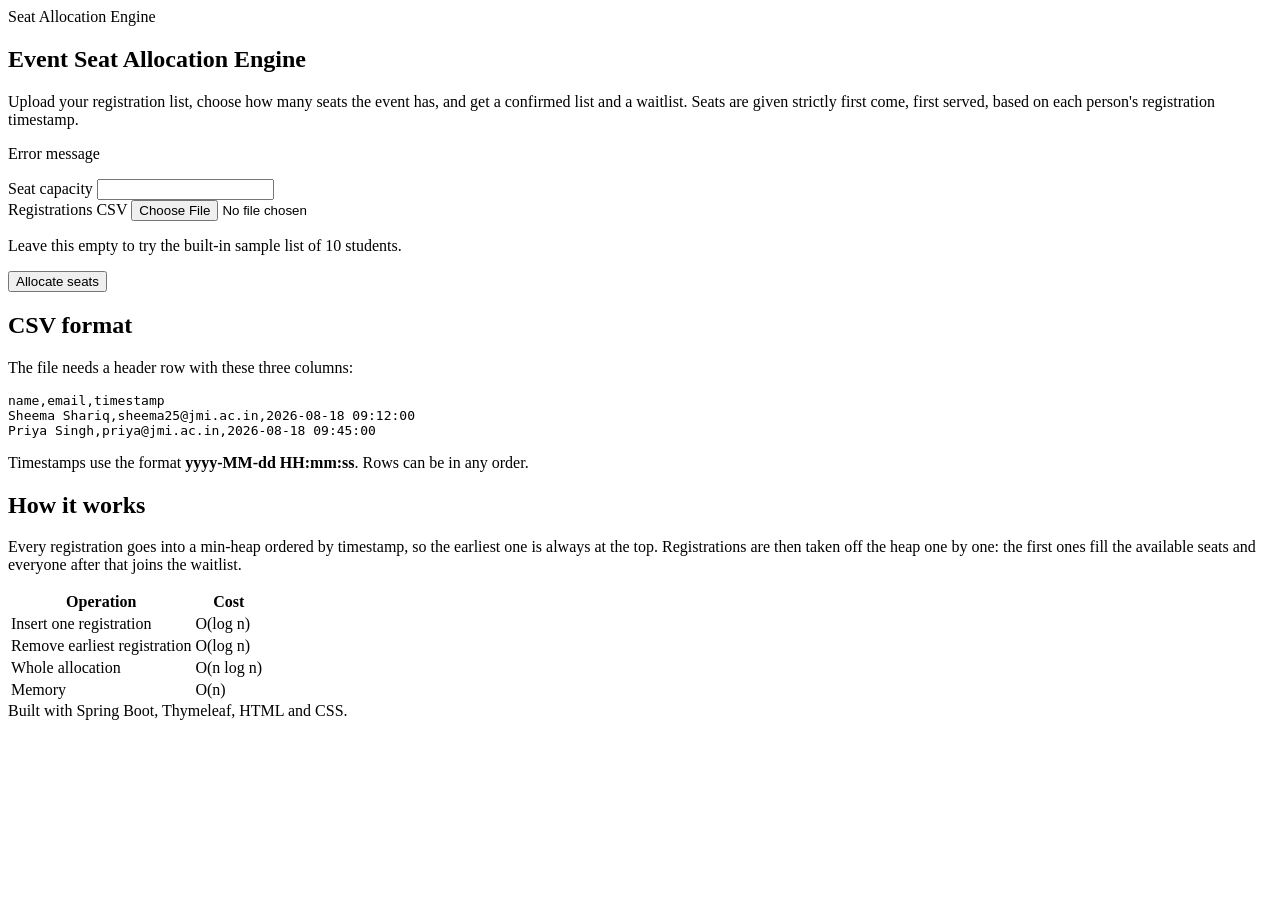
<file: seat-allocation/seat-allocation-web/src/main/resources/templates/index.html>
<!DOCTYPE html>
<html lang="en" xmlns:th="http://www.thymeleaf.org">
<head>
    <meta charset="UTF-8">
    <meta name="viewport" content="width=device-width, initial-scale=1">
    <title>Event Seat Allocation Engine</title>
    <link rel="stylesheet" th:href="@{/css/style.css}">
</head>
<body>
    <header class="site-header">
        <div class="container">
            <span class="brand">Seat Allocation Engine</span>
        </div>
    </header>

    <main class="container">
        <section class="intro">
            <h1>Event Seat Allocation Engine</h1>
            <p>
                Upload your registration list, choose how many seats the event has, and get a
                confirmed list and a waitlist. Seats are given strictly first come, first served,
                based on each person's registration timestamp.
            </p>
        </section>

        <p class="alert" th:if="${error}" th:text="${error}">Error message</p>

        <form class="panel" th:action="@{/allocate}" method="post" enctype="multipart/form-data">
            <div class="field">
                <label for="cap">Seat capacity</label>
                <input type="number" id="cap" name="cap" min="1" th:value="${cap}" required>
            </div>

            <div class="field">
                <label for="file">Registrations CSV</label>
                <input type="file" id="file" name="file" accept=".csv,text/csv">
                <p class="hint">Leave this empty to try the built-in sample list of 10 students.</p>
            </div>

            <button type="submit" class="button">Allocate seats</button>
        </form>

        <section class="panel">
            <h2>CSV format</h2>
            <p>The file needs a header row with these three columns:</p>
<pre class="code">name,email,timestamp
Sheema Shariq,sheema25@jmi.ac.in,2026-08-18 09:12:00
Priya Singh,priya@jmi.ac.in,2026-08-18 09:45:00</pre>
            <p class="hint">Timestamps use the format <strong>yyyy-MM-dd HH:mm:ss</strong>. Rows can be in any order.</p>
        </section>

        <section class="panel">
            <h2>How it works</h2>
            <p>
                Every registration goes into a min-heap ordered by timestamp, so the earliest one is
                always at the top. Registrations are then taken off the heap one by one: the first
                ones fill the available seats and everyone after that joins the waitlist.
            </p>
            <table class="complexity">
                <thead>
                    <tr><th>Operation</th><th>Cost</th></tr>
                </thead>
                <tbody>
                    <tr><td>Insert one registration</td><td>O(log n)</td></tr>
                    <tr><td>Remove earliest registration</td><td>O(log n)</td></tr>
                    <tr><td>Whole allocation</td><td>O(n log n)</td></tr>
                    <tr><td>Memory</td><td>O(n)</td></tr>
                </tbody>
            </table>
        </section>
    </main>

    <footer class="site-footer">
        <div class="container">Built with Spring Boot, Thymeleaf, HTML and CSS.</div>
    </footer>
</body>
</html>
</file>
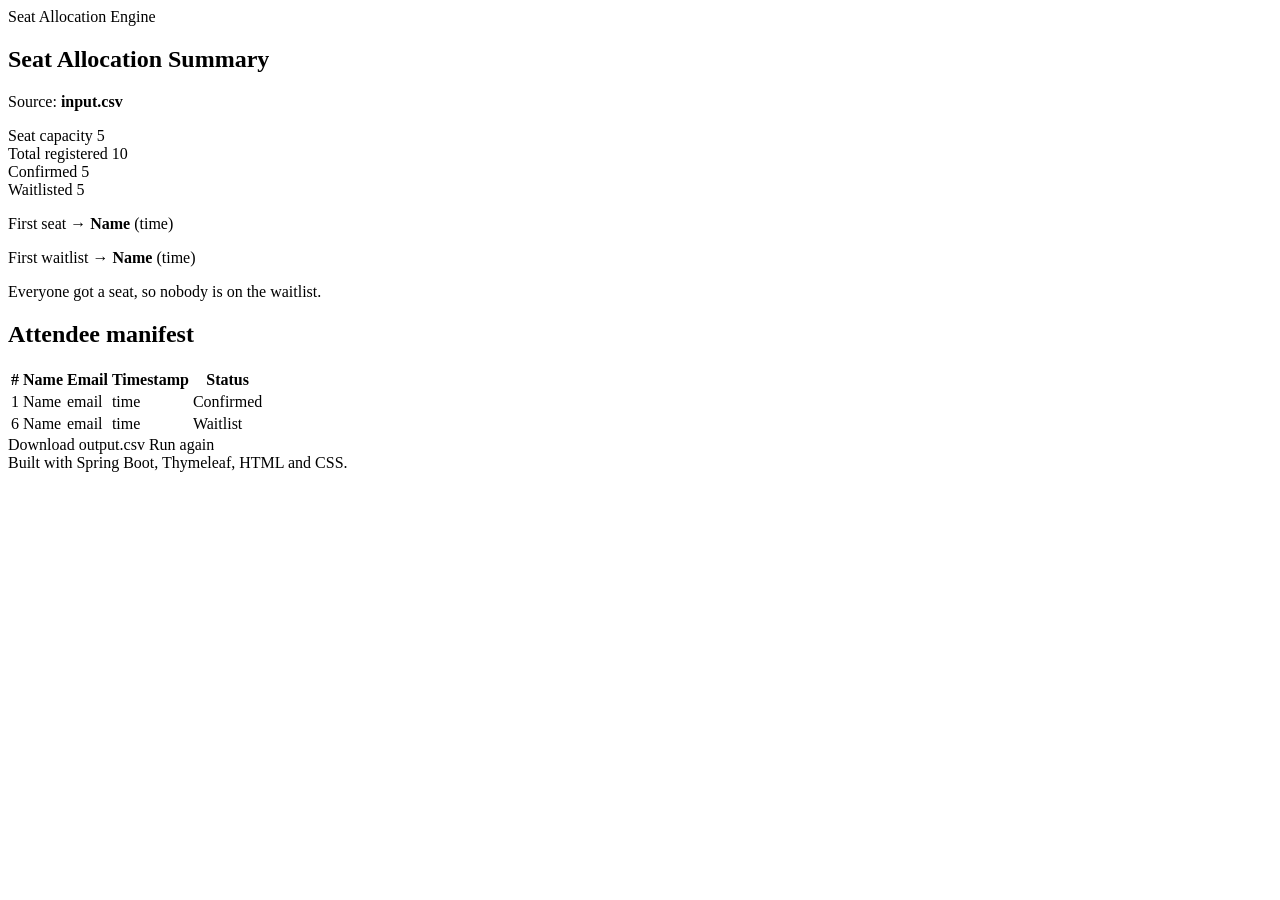
<file: seat-allocation/seat-allocation-web/src/main/resources/templates/result.html>
<!DOCTYPE html>
<html lang="en" xmlns:th="http://www.thymeleaf.org">
<head>
    <meta charset="UTF-8">
    <meta name="viewport" content="width=device-width, initial-scale=1">
    <title>Seat Allocation Summary</title>
    <link rel="stylesheet" th:href="@{/css/style.css}">
</head>
<body>
    <header class="site-header">
        <div class="container">
            <a class="brand" th:href="@{/}">Seat Allocation Engine</a>
        </div>
    </header>

    <main class="container">
        <section class="intro">
            <h1>Seat Allocation Summary</h1>
            <p>Source: <strong th:text="${source}">input.csv</strong></p>
        </section>

        <section class="stats">
            <div class="stat">
                <span class="stat-label">Seat capacity</span>
                <span class="stat-value" th:text="${result.seatCapacity}">5</span>
            </div>
            <div class="stat">
                <span class="stat-label">Total registered</span>
                <span class="stat-value" th:text="${result.total}">10</span>
            </div>
            <div class="stat stat-confirmed">
                <span class="stat-label">Confirmed</span>
                <span class="stat-value" th:text="${result.confirmed.size()}">5</span>
            </div>
            <div class="stat stat-waitlist">
                <span class="stat-label">Waitlisted</span>
                <span class="stat-value" th:text="${result.waitlist.size()}">5</span>
            </div>
        </section>

        <section class="panel highlights">
            <p th:if="${result.firstConfirmed != null}">
                <span class="highlight-label">First seat &rarr;</span>
                <strong th:text="${result.firstConfirmed.name}">Name</strong>
                (<span th:text="${result.firstConfirmed.formattedTimestamp}">time</span>)
            </p>
            <p th:if="${result.firstWaitlisted != null}">
                <span class="highlight-label">First waitlist &rarr;</span>
                <strong th:text="${result.firstWaitlisted.name}">Name</strong>
                (<span th:text="${result.firstWaitlisted.formattedTimestamp}">time</span>)
            </p>
            <p th:if="${result.firstWaitlisted == null}" class="hint">
                Everyone got a seat, so nobody is on the waitlist.
            </p>
        </section>

        <section class="panel">
            <h2>Attendee manifest</h2>
            <div class="table-wrap">
                <table class="manifest">
                    <thead>
                        <tr>
                            <th>#</th>
                            <th>Name</th>
                            <th>Email</th>
                            <th>Timestamp</th>
                            <th>Status</th>
                        </tr>
                    </thead>
                    <tbody>
                        <tr th:each="person, row : ${result.confirmed}">
                            <td th:text="${row.count}">1</td>
                            <td th:text="${person.name}">Name</td>
                            <td th:text="${person.email}">email</td>
                            <td th:text="${person.formattedTimestamp}">time</td>
                            <td><span class="badge badge-confirmed">Confirmed</span></td>
                        </tr>
                        <tr th:each="person, row : ${result.waitlist}">
                            <td th:text="${result.confirmed.size() + row.count}">6</td>
                            <td th:text="${person.name}">Name</td>
                            <td th:text="${person.email}">email</td>
                            <td th:text="${person.formattedTimestamp}">time</td>
                            <td><span class="badge badge-waitlist">Waitlist</span></td>
                        </tr>
                    </tbody>
                </table>
            </div>

            <div class="actions">
                <a class="button" th:href="@{/manifest.csv}">Download output.csv</a>
                <a class="button button-secondary" th:href="@{/}">Run again</a>
            </div>
        </section>
    </main>

    <footer class="site-footer">
        <div class="container">Built with Spring Boot, Thymeleaf, HTML and CSS.</div>
    </footer>
</body>
</html>
</file>
